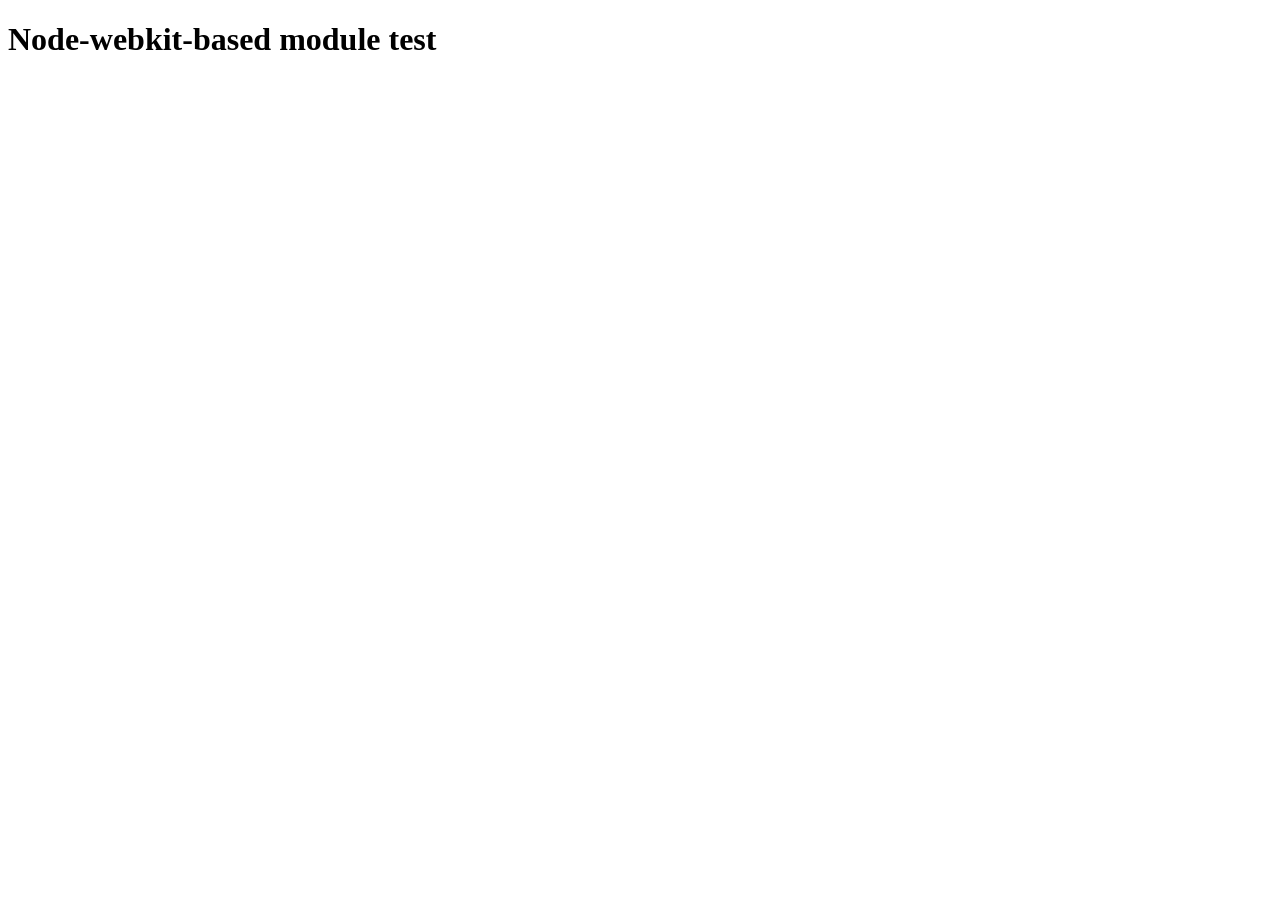
<file: Portfolio-architecte-sophie-bluel-master/FrontEnd/node_modules/@mapbox/node-pre-gyp/lib/util/nw-pre-gyp/index.html>
<!doctype html>
<html>
<head>
<meta charset="utf-8">
<title>Node-webkit-based module test</title>
<script>
function nwModuleTest(){
   var util = require('util');
   var moduleFolder = require('nw.gui').App.argv[0];
   try {
      require(moduleFolder);
   } catch(e) {
      if( process.platform !== 'win32' ){
         util.log('nw-pre-gyp error:');
         util.log(e.stack);
      }
      process.exit(1);
   }
   process.exit(0);
}
</script>
</head>
<body onload="nwModuleTest()">
<h1>Node-webkit-based module test</h1>
</body>
</html>
</file>
